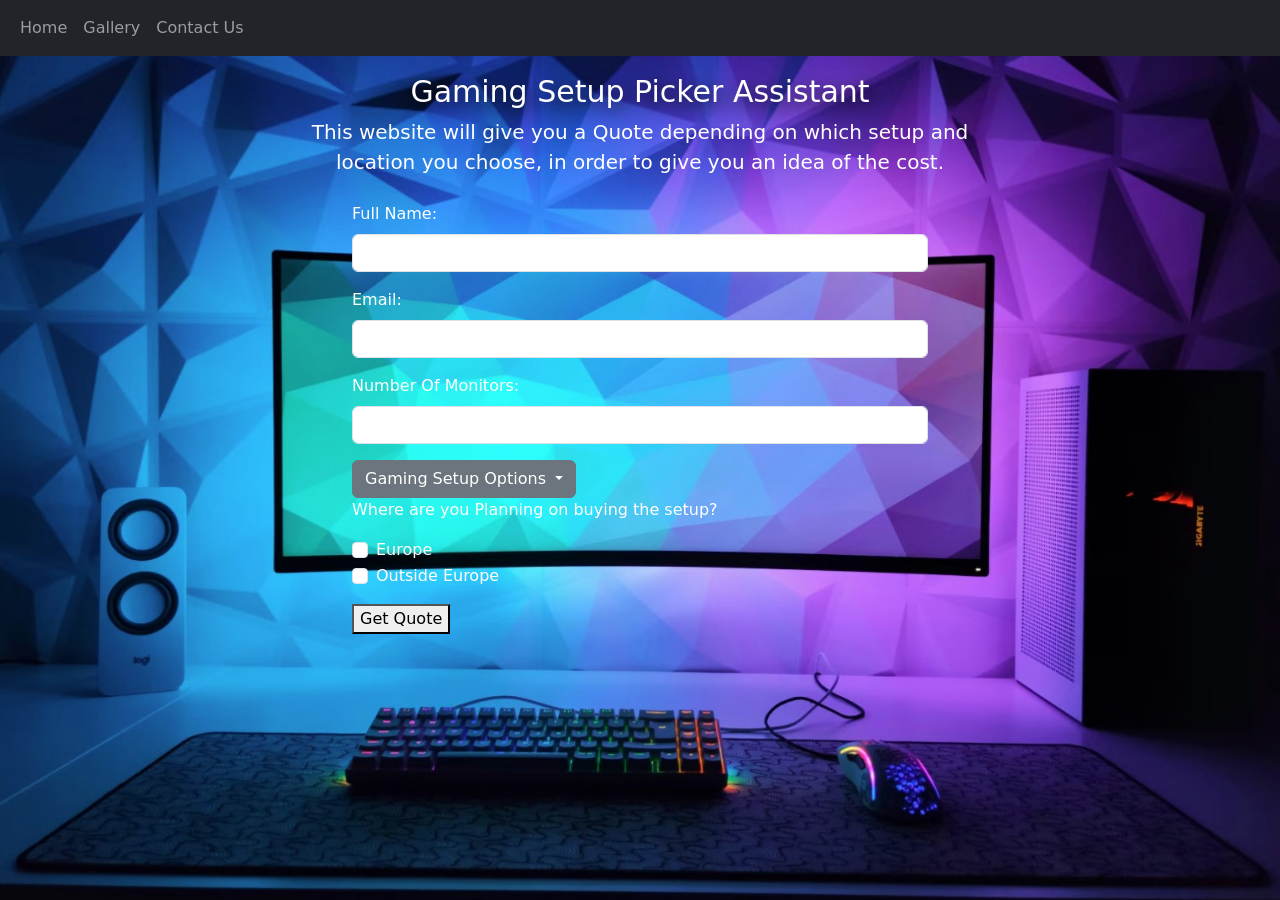
<file: Websites Projects/Gaming Setup Assistant/index.html>
<!DOCTYPE html>
<html lang="en">
<head>
    <meta charset="UTF-8">
    <meta name="viewport" content="width=device-width, initial-scale=1.0">
    <title>Home</title>
    <link href="https://cdn.jsdelivr.net/npm/bootstrap@5.3.3/dist/css/bootstrap.min.css" rel="stylesheet">
    <script src="https://cdn.jsdelivr.net/npm/bootstrap@5.3.3/dist/js/bootstrap.bundle.min.js"></script>
    <link rel="stylesheet" href="style.css">
    <script src="javascript.js"></script>
</head>
<body>
    <nav class="navbar navbar-expand-lg bg-dark navbar-dark">
        <div class="container-fluid">
        <button class="navbar-toggler" type="button" data-bs-toggle="collapse" data-bs-target="#collapsibleNavbar">
        <span class="navbar-toggler-icon"></span>
        </button>
        <div class="collapse navbar-collapse" id="collapsibleNavbar">
        <ul class="navbar-nav">
        <li class="nav-item">
            <a class="nav-link" href="index.html">Home</a>
        </li>
        <li class="nav-item">
            <a class="nav-link" href="gallery.html">Gallery</a>
        </li>
        <li class="nav-item">
            <a class="nav-link" href="contactUs.html">Contact Us</a>
        </li>     
        </ul>
        </div>
        </div>
    </nav>

    <div class="container1">
      <h1 id="stntitle">Gaming Setup Picker Assistant</h1>
      <p id="hp">This website will give you a Quote depending on which setup and location you choose, in order to give you an idea of the cost.</p>
    </div>
    <div class="container">
        <form id="setup">
          <div class="mb-3">
            <label for="FullName" class="form-label">Full Name:</label>
            <input type="Name" class="form-control" id="FullName">
          </div>

          <div class="mb-3">
            <label for="email" class="form-label">Email:</label>
            <input type="email" id="email" class="form-control">
          </div>

          <div class="mb-3">
            <label for="numofMonitors" class="form-label">Number Of Monitors:</label>
            <input type="number" id="numofMonitors" class="form-control">
          </div>

          <div class="dropdown">
            <button class="btn btn-secondary dropdown-toggle" href="#" role="button" data-bs-toggle="dropdown" aria-expanded="false" id="setupchoice">
              Gaming Setup Options
            </button>
            <ul class="dropdown-menu" aria-labelledby="setupchoice">
              <li><a class="dropdown-item" href="#" onclick="SelectSetup('Low End Setup')">Low End Setup</a></li>
              <li><a class="dropdown-item" href="#" onclick="SelectSetup('Average Setup')">Average Setup</a></li>
              <li><a class="dropdown-item" href="#" onclick="SelectSetup('High End Setup')">High End Setup</a></li>
            </ul>
          </div>

          <div class="mb-3">
            <p>Where are you Planning on buying the setup?</p>
            <div class="form-check">
              <input class="form-check-input" type="checkbox" value="" id="Europe">
              <label class="form-check-label" for="Europe">Europe</label>
            </div>
            <div class="form-check">
              <input class="form-check-input" type="checkbox" value="" id="OutsideEu">
              <label class="form-check-label" for="OutsideEu">Outside Europe</label>
            </div>   
          </div>

          <button type="button" onclick="ValidateAndCalculate()">Get Quote</button>
          <div id="result"></div>
          

        </form>
    

    </div>
  
    
    
</body>
</html>
</file>
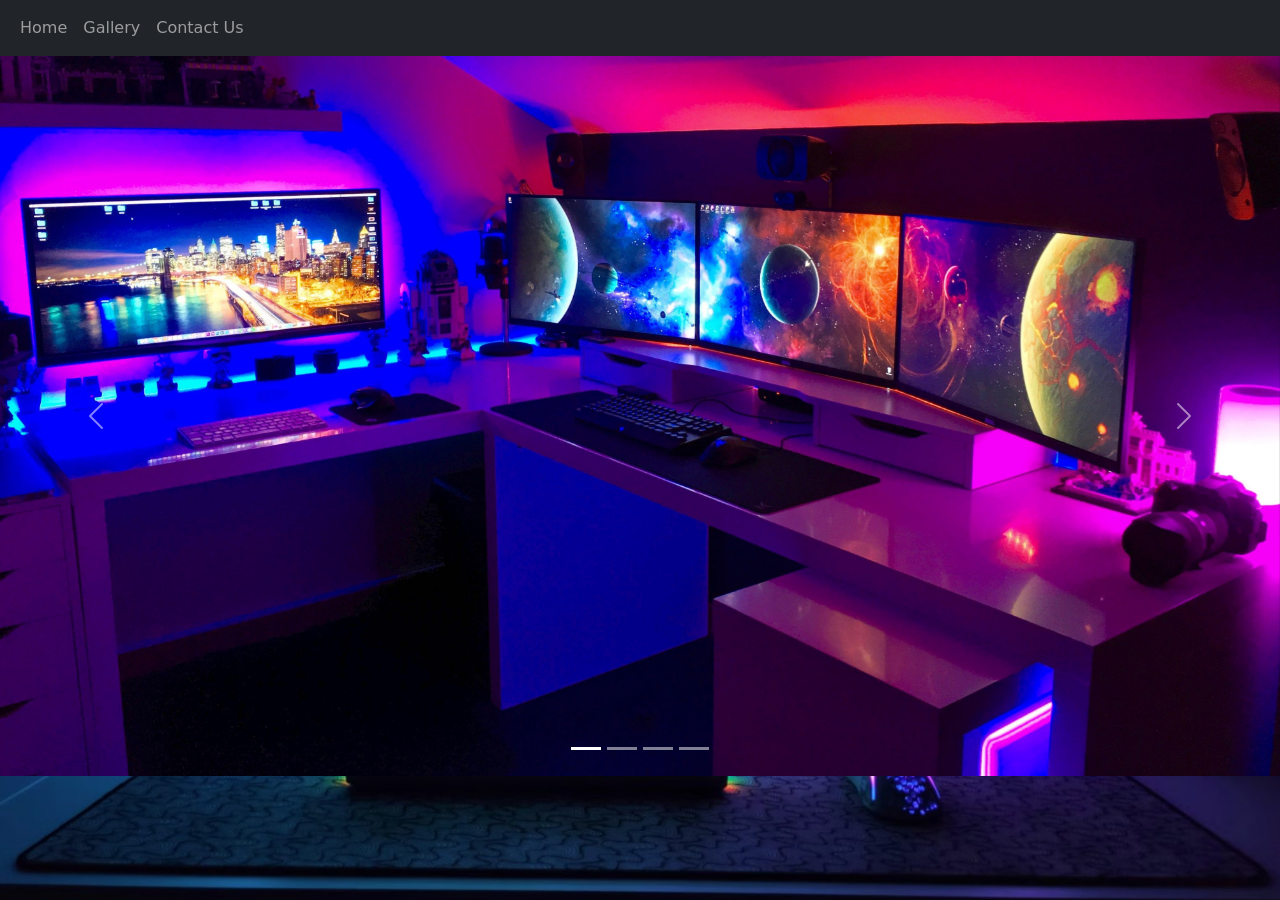
<file: Websites Projects/Gaming Setup Assistant/gallery.html>
<!DOCTYPE html>
<html lang="en">
<head>
    <meta charset="UTF-8">
    <meta name="viewport" content="width=device-width, initial-scale=1.0">
    <title>Gallery</title>
    <link href="https://cdn.jsdelivr.net/npm/bootstrap@5.3.3/dist/css/bootstrap.min.css" rel="stylesheet">
    <script src="https://cdn.jsdelivr.net/npm/bootstrap@5.3.3/dist/js/bootstrap.bundle.min.js"></script>
    <link rel="stylesheet" href="style.css">
</head>
<body>
    <nav class="navbar navbar-expand-lg bg-dark navbar-dark">
        <div class="container-fluid">
        <button class="navbar-toggler" type="button" data-bs-toggle="collapse" data-bs-target="#collapsibleNavbar">
        <span class="navbar-toggler-icon"></span>
        </button>
        <div class="collapse navbar-collapse" id="collapsibleNavbar">
        <ul class="navbar-nav">
        <li class="nav-item">
            <a class="nav-link" href="index.html">Home</a>
        </li>
        <li class="nav-item">
            <a class="nav-link" href="gallery.html">Gallery</a>
        </li>
        <li class="nav-item">
            <a class="nav-link" href="contactUs.html">Contact Us</a>
        </li>     
        </ul>
        </div>
        </div>
    </nav>
    <div id="demo" class="carousel slide" data-bs-ride="carousel">
        <div class="carousel-indicators">
          <button type="button" data-bs-target="#demo" data-bs-slide-to="0" class="active"></button>
          <button type="button" data-bs-target="#demo" data-bs-slide-to="1"></button>
          <button type="button" data-bs-target="#demo" data-bs-slide-to="2"></button>
          <button type="button" data-bs-target="#demo" data-bs-slide-to="3"></button>
        </div>
        <div class="carousel-inner">
          <div class="carousel-item active">
            <img src="images/HighEndSetup.jpg" alt="HighEndSetup" class="d-block w-100">
          </div>
          <div class="carousel-item">
            <img src="images/AverageSetup.jpg" alt="AverageSetup" class="d-block w-100">
          </div>
          <div class="carousel-item">
            <img src="images/LowEndSetup.jpg" alt="LowEndSetup" class="d-block w-100">
          </div>
          <div class="carousel-item">
            <img src="images/HighEndSetup2.jpg" alt="HighEndSetup2" class="d-block w-100">
          </div>
        </div>
        <button class="carousel-control-prev" type="button" data-bs-target="#demo" data-bs-slide="prev">
          <span class="carousel-control-prev-icon"></span>
        </button>
        <button class="carousel-control-next" type="button" data-bs-target="#demo" data-bs-slide="next">
          <span class="carousel-control-next-icon"></span>
        </button>
      </div>
    
</body>
</html>
</file>
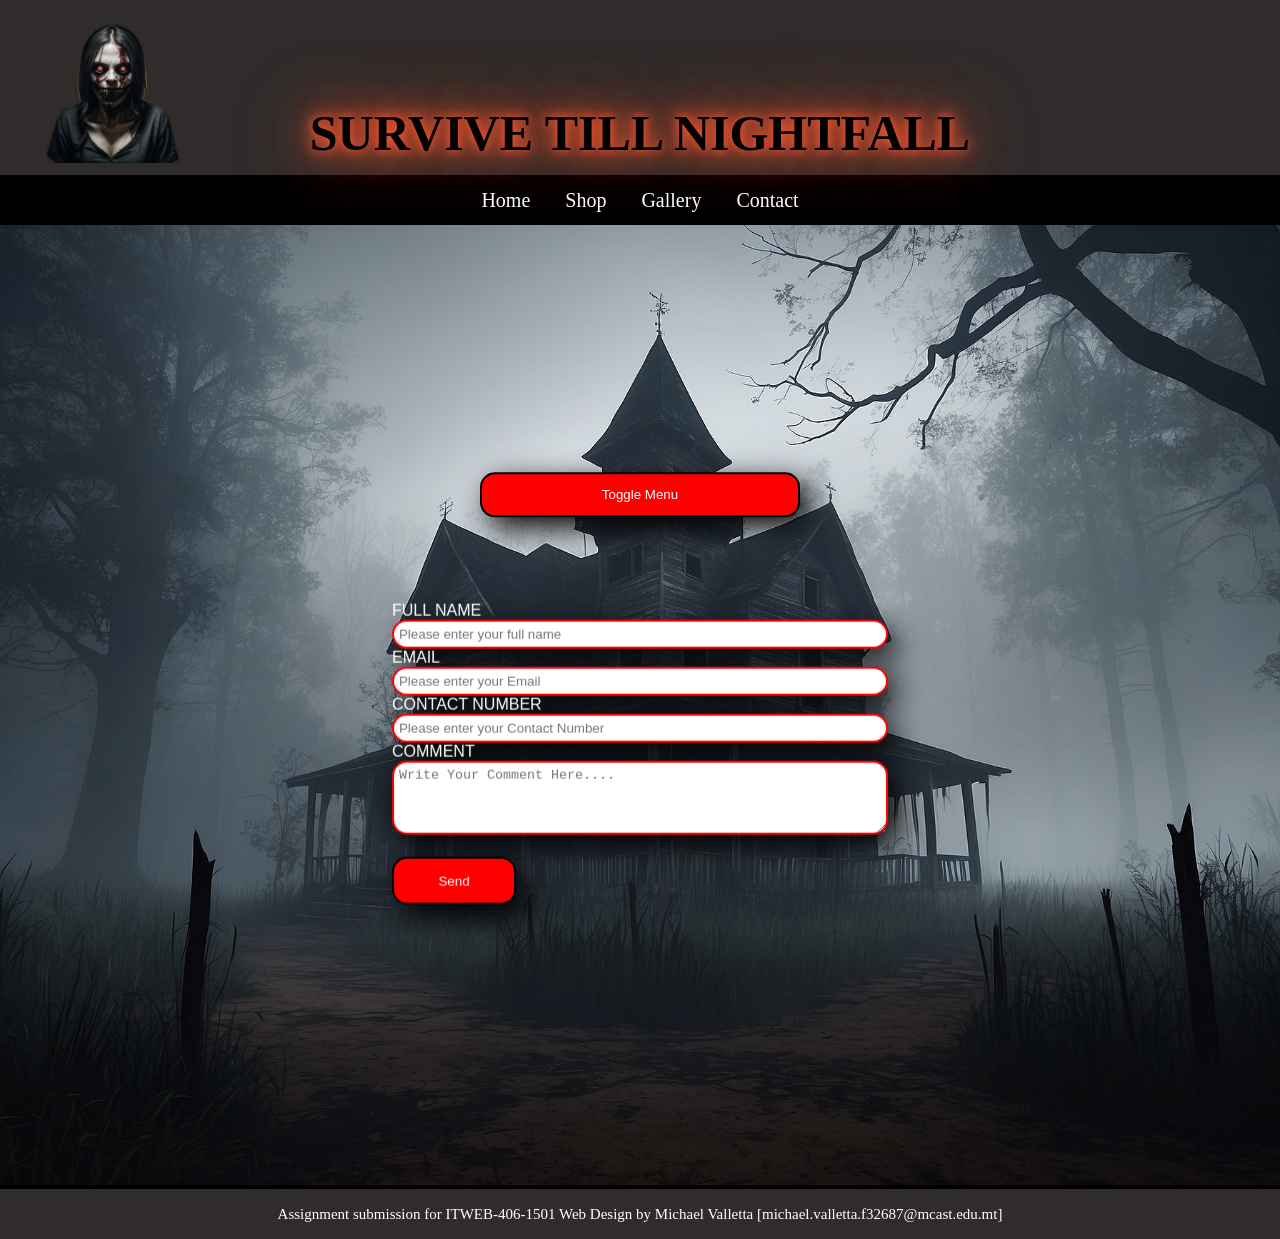
<file: Websites Projects/Survive Till Night Fall/Contact.html>
<!DOCTYPE html>
<html lang="en">
<head>
    <meta charset="UTF-8">
    <meta name="viewport" content="width=device-width, initial-scale=1.0">
    <title>Home Assigement</title>
    <link rel="stylesheet" href="Css/HomeAssigement.css">
    <link rel="stylesheet" href="Css/Contact.css">

</head>
<body>
    <header><img class="img1" src="Assets/logo.png" width="200px"><h1 id="headertlt">Survive Till NightFall</h1></header>

    <nav id="nv">
        <ul>
            <li><a href="Home.html" target="_blank">Home</a> </li>
            <li><a href="Shop.html" target="_blank">Shop</a></li>
            <li><a href="Gallery.html" target="_blank">Gallery</a></li>
            <li><a href="Contact.html" target="_blank">Contact</a></li>

        </ul>

    </nav>

    <button id="toggleMenu">Toggle Menu</button>
    <div id="ctstxt">
        <p>
        <form action="mailto:michael.valletta.f32687@mcast.edu.mt", method="post", enctype="text/plain", id="contactForm">
            <label for="textbox">Full Name</label>
            <input type = "text" id="textbox" name="FirstName", placeholder="Please enter your full name">
            <label for="Email">Email</label>
            <input type="text", id="textboxEmail", name="Email", placeholder="Please enter your Email">
            <br>
            <label for="ContactNum">Contact Number</label>
            <input type="text", id="textboxContactNum", name="ContactNum", placeholder="Please enter your Contact Number">
            <br>
            <label for="Message">Comment</label><br>
            <textarea id="textboxMessage", name="Message", rows="4", cols="50", placeholder="Write Your Comment Here...."></textarea>
            <br><br>
            <button type="submit" , id="sendbtn">Send</button>
        </form>
        </p>
    </div>

    <img src="Assets/contactbg.jpg" width="100%">


    <footer>Assignment submission for ITWEB-406-1501 Web Design by Michael Valletta [michael.valletta.f32687@mcast.edu.mt]</footer>

    <script type="text/javascript", src="JS/JQuery.js"></script>
    <script type="text/javascript", src="JS/WebAssigement.js"></script>
    
</body>
</html>
</file>
<file: Websites Projects/Gaming Setup Assistant/style.css>
body{
    background: url('images/HomeBackground.jpg') no-repeat center center/cover;
    height: 100vh;
    width: 100vw;
    background-size: cover;
}

.p{
    width: 50%;
    margin-left: 25%;
    text-align: justify;
}

#externalsite{
    width: 100%;
    height: 500px;
}


#stntitle{
    transform: translate(-50%,50%);
    color: white;
    margin-left: 50%;
    font-size: 30px;
    filter: drop-shadow(5px 5px 10px black);
}

#hp{
    color: white;
    margin: 10px auto;
    font-size: 20px;
    margin: 25px auto;
    text-align: center;
    width: 60%;
    max-width: 700px;
}

.container1{
    border-radius: 10px;
    color: white;
    text-align: center;
}

.container{
    border-radius: 10px;
    color: white;
    max-width: 600px;
}

.carousel-inner{
    width: 100%;
    height: 70%;
    object-fit: cover;
}
</file>
<file: Websites Projects/Survive Till Night Fall/Css/HomeAssigement.css>
header{
    background-color: #302c2c;
    padding: 1%;
}

main{
    display: flex;
}

body{
    background-color: black;
}

#fogeffectbg{
    position: relative;
    overflow: hidden;
}

.fog{
    position: absolute;
    top: 0;
    left: 0;
    width: 100%;
    height: 100%;
    background-color: rgba(255, 255,255, 0.2);
    animation: fogMove linear infinite alternate;
}

@keyframes fogbg{
    0%{
        transform: translateX(-10%);
    }
    100%{
        transform: translateX(10%);
    }
}


nav ul li a{
    color: white;
    padding: 15px;
    line-height: 50px;
    text-decoration: none;
}

main{
    display: flex;
}

nav ul li a:hover{
    background-color: red;
    color: white;
}

*{
    margin: 0px;
    padding: 0px;
    box-sizing: border-box;
}

nav{
    background-color: black;
    text-align: center;
    clear: both;
    width: 100%;
    font-size: 20px;
}

nav ul li{
    display:inline-block
}

.container {
    display: flex;
    flex-direction: row;
    align-items: center;
    height: 90vh;
    flex-wrap: wrap;
}


#stntitle{
    position: absolute;
    top: 50%;
    left: 50%;
    transform: translate(-50%,50%);
    margin-bottom: 50%;
    z-index: 1;
    text-transform: uppercase;
    font-size: 50px;
    text-shadow: 0 0 10px #ff5733, 0 0 20px #ff5733, 0 0 40px #ff5733, 0 0 80px #ff5733;
    animation:flicker 1s infinite alternate;
}

#headertlt{
    animation: flicker 1s infinite alternate;
    z-index: 1;
    text-transform: uppercase;
    font-size: 50px;
    text-shadow: 0 0 10px #ff5733, 0 0 20px #ff5733, 0 0 40px #ff5733, 0 0 80px #ff5733;
    text-align: center;
    margin-top: -5%;
}

#homepgtitle2{
    position:absolute;
    text-align: center;
    top: 90%;
    left: 750px;
    transform: translate(-50%,50%);
    margin-bottom: 50%;
    z-index: 1;
    text-transform: uppercase;
    font-size: 50px;
    text-shadow: 0 0 10px #ff5733, 0 0 20px #ff5733, 0 0 40px #ff5733, 0 0 80px #ff5733;
    animation:flicker 1s infinite alternate;
    width: 100%;
}

@keyframes flicker{
    0%{
        opacity: 0.5;
    }
    100%{
        opacity: 1;
    }
}


#homepgtxt{
    position: absolute;
    font-family: Verdana, Geneva, Tahoma, sans-serif;
    z-index: 1;
    left: 15%;
    font-style:inherit;
    font-size: 20px;
    color: black;
    text-decoration: white;
    font-weight: bold;
    right: 15%;
    text-transform: uppercase;
    text-align: center;
    filter: drop-shadow(5px 5px 10px black);

}


.imgcontainer{
    display: flex;
    justify-content: center;
    flex-direction: row;
    position: absolute;
    top: 65%;
    left: 750px;
    transform: translate(-50%,50%);
    margin-bottom: 50%;
    text-transform: uppercase;
}

#i1{
   padding:8%;
   width: 66.7%;
}

#i2{
    padding: 8%;
    width: 66.7%;
}

#i3{
    padding: 8%;
    width: 66.7%;
}



.fade-in{
    opacity: 0;
    transition: opacity 1s ease-in-out;
}

.fade-in-active{
    opacity: 1;
}



footer{
    background-color:#302c2c;
    text-align: center;
    line-height: 50px;
    width: 100%;
    height: 7%;
    font-size: 15px;
    color: white;
}

@media screen and (max-width: 600px){
   nav ul{
    flex-direction: column;
    align-items: center;
   }

   #stntitle{
    width: 100%;
   }

   nav ul li{
    margin: 10px 0;
   }

   #homepgtitle2{
    width: 100%;
    margin-top: 60%;
    margin-left: -135%;
   }

   #homepgtxt{
    width: 100%;
    margin-top: 35%;
    margin-left: -15%;
   }

   .imgcontainer{
    margin-top: 90%;
    flex-direction: column;
    align-items: center;
    width: 100%;
    margin-left: -135%;
    padding: 0%;
   }

   img[src="Assets/homepgIMG.png"]{
    width:100%;
    height: 1800px;
    position: relative;
}


   header, nav, main, footer{
    text-align: center;
   }
    
}
</file>
<file: Websites Projects/Survive Till Night Fall/Css/Contact.css>
#ctstxt{
    position: absolute;
    font-family:'Segoe UI', Tahoma, Geneva, Verdana, sans-serif;
    top: 50%;
    left: 50%;
    transform: translate(-50%,50%);
    margin-bottom: 50%;
    z-index: 1;
    text-transform: uppercase;
    filter: drop-shadow(10px 10px 15px black);
}

#toggleMenu{
    position: absolute;
    top: 50%;
    left: 50%;
    transform: translate(-50%,50%);
    margin-bottom: 50%;
    z-index: 1;
    background-color: red;
    color: white;
    border: 2px solid black;
    border-radius: 15px;
    width: 25%;
    padding: 1%;
    filter: drop-shadow(10px 10px 15px black);
}

.hidden{
    display: none;
    opacity: 0;
    transition: opacity 0.5s ease;
}


#textbox, #textboxEmail, #textboxContactNum, #textboxMessage{
    border: 2px solid red;
    width: 100%;
    border-radius: 15px;
    padding: 1%;
    
}

label{
    color: white;
}

#sendbtn{
    background-color: red;
    color: white;
    border: 2px solid black;
    border-radius: 15px;
    width: 25%;
    padding: 3%;
}

@media screen and (max-width: 600px) {
    #ctstxt{
        top:90%;
        margin-bottom: 0;
        width: 80%;
        left: 50%;
        transform: translate(-50%);
    }

    #toggleMenu{
        top:10%;
        margin-bottom: 0;
        width: 80%;
        left: 50%;
        transform: translate(-50%);
    }

    #contactForm{
        width: 100%;
    }

    input[type="text"],
    textarea{
        width: 100%;
    }

    #sendbtn{
        width: 80%;
    }

    #toggleMenu{
        margin-top: 80%;
    }

    img[src="Assets/contactbg.jpg"]{
        width:100%;
        height: 800px;
        position: relative;
    }

    footer{
        position: relative;
        text-align: center;
    }
    
}
</file>
